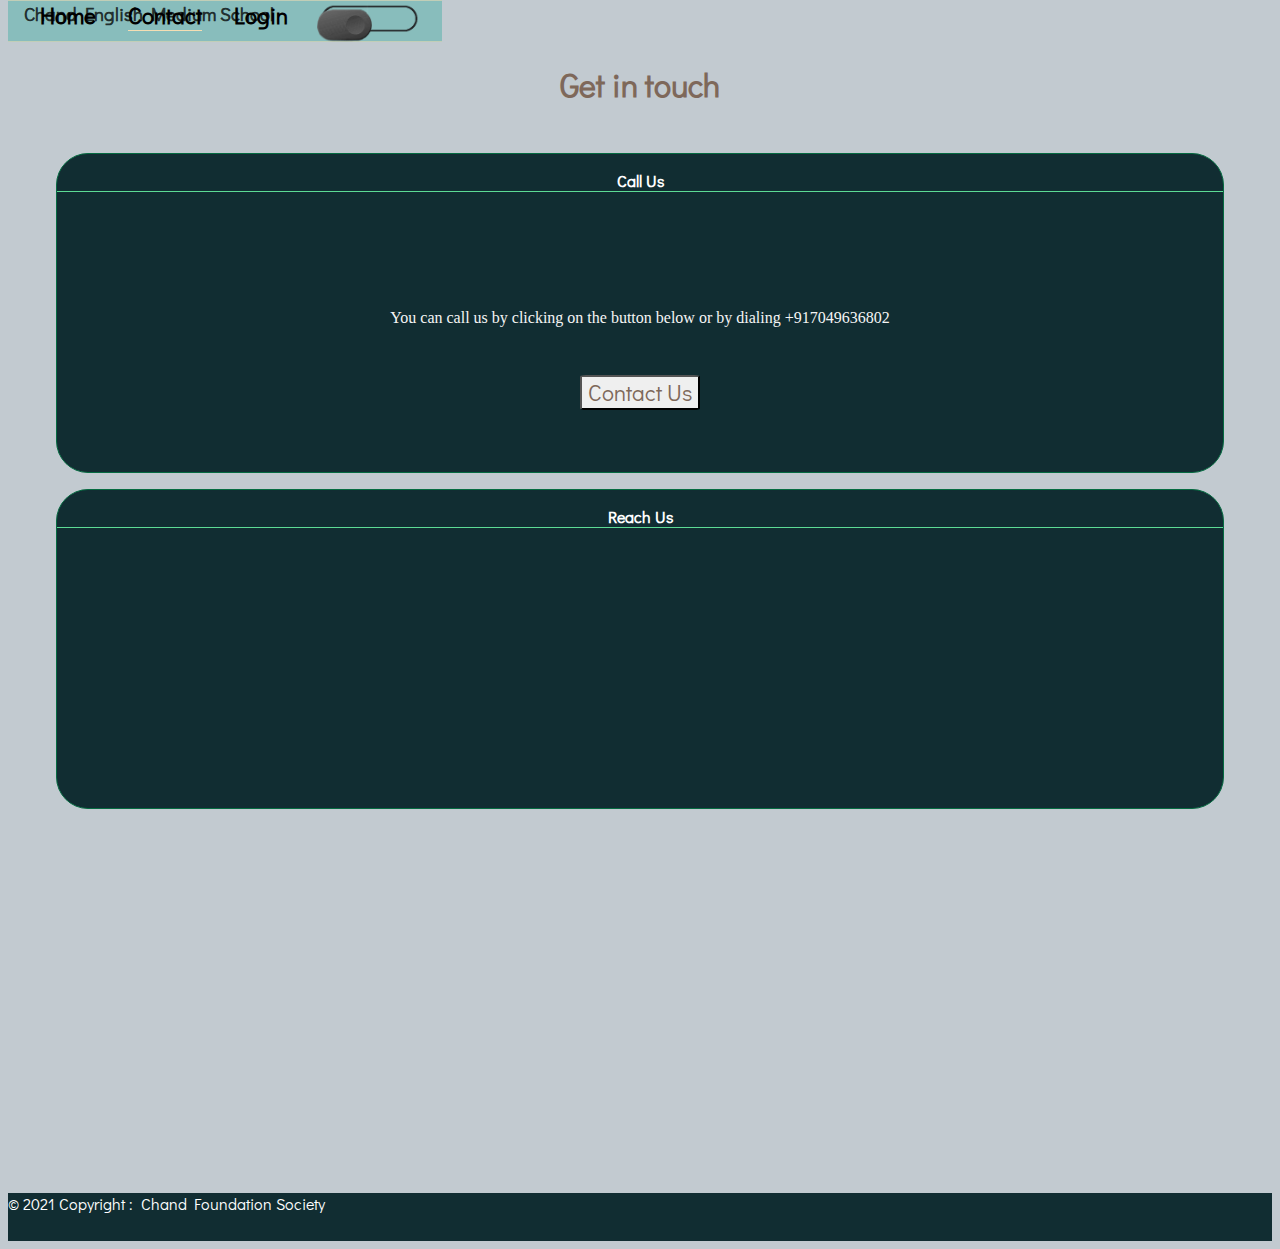
<file: contact.html>
<!DOCTYPE html>
<html lang="en">

<head>
    <meta charset="UTF-8" />
    <meta http-equiv="X-UA-Compatible" content="IE=edge" />
    <meta name="viewport" content="width=device-width, initial-scale=1.0" />
    <title>Contact Us</title>
    <link href="https://cdn.jsdelivr.net/npm/bootstrap@5.1.3/dist/css/bootstrap.min.css" rel="stylesheet"
        integrity="sha384-1BmE4kWBq78iYhFldvKuhfTAU6auU8tT94WrHftjDbrCEXSU1oBoqyl2QvZ6jIW3" crossorigin="anonymous" />
    <link rel="preconnect" href="https://fonts.googleapis.com" />
    <link rel="preconnect" href="https://fonts.gstatic.com" crossorigin />
    <link href="https://fonts.googleapis.com/css2?family=Didact+Gothic&display=swap" rel="stylesheet" />
    <link rel="stylesheet" href="/style//style.css" />
    <link rel="stylesheet" href="https://unpkg.com/aos@next/dist/aos.css" />
    <link rel="shortcut icon" href="/style/favicon.ico" type="image/x-icon">
</head>
<nav class="nav">
    <div class="container-fluid check">
        <div class="row">
            <div class="col">
                <div class="navbar navbar-pc" id="navbar">
                    <h3 class="h3 hover-underline-animation">
                        Chand English Medium School</h3>
                    <a href="/">
                        <h4 class="h4 h4d">Home
                        </h4>
                    </a>
                    <a href="/contact.html">
                        <h4 class="h4 h4d active">Contact</h4>
                    </a>
                    <a href="/login.html">
                        <h4 class="h4 h4d">Login</h4>
                    </a>
                    <a onclick="darkmode()">
                        <h4 class="h4 h4d" id="dark"><img src="/style/drag-black.png" alt="moon" width="100px" id="switch" style="margin-top: 2px;"><img src="/style/dragme-black.png" alt="drageme-black" width="55px" style="position: absolute; right: 70px; top: 1px;" id="drag" class="drag-left"></h4>
                      </a>
                </div>
                <div class="navbar navbar-mobile" id="navbar-mobile">
                    <h3 class="h3 hover-underline-animation" data-aos="slide-left" data-aos-duration="1500">Chand
                        English Medium
                        School</h3>
                    <img src="/style/burger.png" id="bur" alt="burger" width="35px" class="burger" onclick="rotate()"
                        data-aos="zoom-in" data-aos-delay="1000" />
                </div>
            </div>
        </div>
    </div>
    <div class="container-fluid container-mobile" id="mobile">
        <div class="row">
            <div class="col">
                <a href="/">
                    <h4 class="h4 h4m" style="margin-top: 6rem;">Home</h4>
                </a>
                <a href="/contact.html">
                    <h4 class="h4 h4m active">Contact</h4>
                </a>
                <a href="/login.html">
                    <h4 class="h4 h4m">Login</h4>
                </a>
                <a onclick="mobile()">
                    <h4 class="h4 h4m" id="dark-m"><img src="/style/drag-light.png" alt="moon" width="150px" id="switch1" style="margin-top: 0px;"><img src="/style/dragme-light.png" alt="drageme" width="80px" style="position: absolute; right: 190px; top: 489px;" id="drag1" class="drag-left"></h4>
                  </a>
            </div>
        </div>
    </div>
</nav>

<body class="body" id="body">
    <div class="container-fluid" style="margin-top: 4rem;">
        <div class="row">
            <div class="col">
                <h1 class="h1"
                    style="font-family: Didact Gothic, sans-serif; text-align: center; margin-bottom: 0rem;">
                    Get in touch</h1>
            </div>
        </div>
    </div>
    <div class="container-fluid">
        <div class="row contact-row">
            <div class="col contact" data-aos="fade-right">
                <div class="box">
                    <h4 class="h4-contact">Call Us</h4>
                    <p class="p">You can call us by clicking on the button below or by dialing +917049636802</p>
                    <div class="container-fluid">
                        <div class="row">
                            <div class="col mail">
                                <a href="mailto:cemsraipur@gmail.com">
                                    <button type="button" class="btn btn-success btn-fluid"
                                        style="margin-top: 2rem; text-align: center;">Contact
                                        Us
                                    </button>
                                </a>
                            </div>
                        </div>
                    </div>
                </div>
            </div>
            <div class="col contact" data-aos="fade-up" data-aos-delay="500">
                <h4 class="h4-contact">Reach Us</h4>
                <iframe
                    src="https://www.google.com/maps/embed?pb=!1m18!1m12!1m3!1d3717.4279610299036!2d81.71386071529328!3d21.294099584041998!2m3!1f0!2f0!3f0!3m2!1i1024!2i768!4f13.1!3m3!1m2!1s0x3a28e97f4a5572db%3A0x4d21c92561e88756!2sChand%20English%20Medium%20School!5e0!3m2!1sen!2sin!4v1635927851284!5m2!1sen!2sin"
                    class="container-fluid" style="border:0;" height="80%" allowfullscreen="" loading="lazy"></iframe>
            </div>
            <div class="col contact" data-aos="fade-left" data-aos-delay="1000" data-aos-once="true">
                <h4 class="h4-contact">Mail Us</h4>
                <p class="p">You can mail us by clicking on the button below or by mailing at cemsraipur@gmail.com</p>
                <div class="container-fluid">
                    <div class="row">
                        <div class="col mail">
                            <a href="mailto:cemsraipur@gmail.com">
                                <button type="button" class="btn btn-success btn-fluid"
                                    style="margin-top: 2rem; text-align: center;">Mail
                                    Us
                                </button>
                            </a>
                        </div>
                    </div>
                </div>
            </div>
        </div>
    </div>
    <div class="container-fluid footer" style="position: relative; bottom: 0;">
        <div class="footer-copyright text-center py-3" style="font-family: Didact Gothic, sans-serif; color: white;">
            © 2021 Copyright :
            <a href="https://www.yahiayega.com" style="font-family: Didact Gothic, sans-serif; text-decoration: none;
      color: white;"> &nbsp;Chand Foundation Society</a>
        </div>
    </div>
    <script src="https://cdn.jsdelivr.net/npm/bootstrap@5.1.3/dist/js/bootstrap.bundle.min.js"
        integrity="sha384-ka7Sk0Gln4gmtz2MlQnikT1wXgYsOg+OMhuP+IlRH9sENBO0LRn5q+8nbTov4+1p"
        crossorigin="anonymous"></script>
    <script src="https://unpkg.com/aos@next/dist/aos.js"></script>
    <script>
        AOS.init();
    </script>
    <script>
        AOS.init();
        AOS.init({
            offset: 120, // offset (in px) from the original trigger point
            delay: 0, // values from 0 to 3000, with step 50ms
            duration: 1000, // values from 0 to 3000, with step 50ms
            easing: 'ease', // default easing for AOS animations
        });
    </script>
    <script src="/style//script.js"></script>
</body>

</html>
</file>
<file: style/style.css>
* {
  color: #7e685a;
  box-sizing: border-box;
}
.body {
  background: #c2cad0;
}
.welcome-h1 {
  text-align: center;
  text-transform: capitalize;
}
.main {
  margin-top: 2rem;
  margin-bottom: 5rem;
}
.navbar {
  display: flex;
  justify-content: right;
  min-height: 2rem;
  background: #88bdbc;
}
.h4 {
  color: black !important;
  font-family: "Didact Gothic", sans-serif;
}
.h4d{
  margin-left: 3rem;
}

@media (min-width: 900px) {
  .navbar-mobile {
    display: none;
  }
}

@media (max-width: 900px) {
  .navbar-pc {
    display: none;
  }
  .navbar-mobile {
    display: flex;
  }
}
.h3 {
  font-family: "Didact Gothic", sans-serif;
  position: absolute;
  left: 16px;
  text-align: left;
  color: rgba(0, 0, 0, 0.774) !important;
}
.navbar {
  padding-right: 1.4rem;
}
.h4 {
  transition: color 400ms;
  text-decoration: none !important;
}

a {
  text-decoration: none;
}

.h4:hover,
a:hover {
  color: wheat;
}
.h3:hover {
    cursor: pointer;
  /* animation: name 700ms ease-in-out forwards; */
}

@keyframes name {
  0% {
    transform: translateX(0%);
  }
  100% {
    transform: translateX(5%);
  }
}
.row-two{
    display: flex;
    justify-content: center;
}
.col-two{
    max-width: 30rem;
    display: flex;
    justify-content: center;
    /* background: tan; */
}
.table{
    text-align: center;
}
.navbar{
  border-top: 1px solid rgba(245, 222, 179, 0.521);
border-bottom: 1px solid rgba(245, 222, 179, 0.521);
}
.check{
  position: fixed;
  top: 0px;
  padding: 0px;
  margin: 0px;
}

@media (min-width: 700px) and (max-width: 900px) {
  .h4{
    transition: 700ms;
    margin-left: 0.51rem;
  }
  
}
.burger{
  transition: 700ms;
}
.burger:hover{
  /* transition: 700ms; */
  transform: rotateZ(-55deg);
}
.bur{
  animation: rotation 700ms;
}
.bur-rev{
  animation: rotation-rev 700ms;
}
@keyframes rotation-rev {
  0%{
    transform: rotateZ(0deg);
  }
  100%{
    transform: rotateZ(180deg);
  }
}
@keyframes rotation {
  0%{
    transform: rotateZ(0deg);
  }
  100%{
    transform: rotateZ(-180deg);
  }
}
.container-mobile{
  z-index: 1000;
  border-top: 1px solid wheat;
  position: fixed;
  top: 2rem;
  margin-top: 1.2rem;
  min-height: 2000px;
  display: flex;
  /* border-top: 1px solid wheat; */
  /* align-items: center; */
  justify-content: center;
  /* border: 1px solid wheat; */
  background: #2d2b38;
  display: none;
}
.h4m{
  margin-top: 0px;
  margin-bottom: 6rem;
  font-size: 2rem !important;
  color: white;
}
.slide{
  animation: slide 700ms forwards;
}
@keyframes slide {
  0%{
    transform: translateX(40rem);
  }
  100%{
    transform: translateX(0rem);
  }
}
.slide-one{
  animation: fade 700ms forwards;
}
@keyframes fade {
  0%{
    transform: translateX(0rem);
  }
  100%{
    transform: translateX(40rem);
  }
}
.welcome-h1{
  color: wheat;
}

.hover-underline-animation {
  display: inline-block;
  color: rgba(245, 245, 245, 0.692);
}

.hover-underline-animation:after {
  content: '';
  position: absolute;
  width: 100%;
  transform: scaleX(0);
  height: 2px;
  bottom: 0;
  left: 0;
  background-color: rgba(245, 245, 245, 0.459);
  transform-origin: bottom right;
  transition: transform 0.5s ease-out;
}

.hover-underline-animation:hover:after {
  transform: scaleX(1);
  transform-origin: bottom left;
}
.row-title{
  max-width: 40rem;
/* background-color: yellow; */
}
.main{
  display: flex;
  justify-content: center;
  align-items: center;
}
.h3{
margin: auto auto;
}
.h4d{
  margin: auto auto;
  margin-left: 2rem !important;
  font-size: 1.4rem !important;
  color: whitesmoke;
}

.img-fluid{
  min-width: 320px;
  border-radius: 2rem;
  margin-top: 5rem;
  /* max-width: 1100px; */
}
.main{
  border-radius: 2rem;
  min-width: 30rem;
  max-height: 2rem !important;
  padding: 0px 20px;
  background-color: gray;
  margin-top: 5.5rem;
  min-height: 42rem;
  justify-content: center;
  align-items: center;
  border: 1px solid wheat;
}
.moto{
  text-align: center;
  font-size: 1.4rem !important;
}
.welcome-h1{
  margin: none;
  font-size: 2.3rem;
}
.burger-rev{
  transition: 700ms;
}
.burger-rev:hover{
  transform: rotateZ(55deg);
}
.bg-img{
  border-radius: 2rem;
}

.main-content{
  margin-top: 3.6rem;
}
.title{
  min-width: 25rem;
  margin-top: 1rem;
  margin-bottom: 1rem;
  /* max-height: 30rem; */
  /* background-color: brown; */
  display: flex;
  justify-content: center;
  align-items: center;
  text-align: center;
}
.bg-img{
  border: 1px solid wheat;
  margin-top: 1rem;
}
.title-text{
  border-bottom: 1px solid #852d07;
  font-family: "Didact Gothic", sans-serif;
  /* text-decoration: underline; */
}
h4{
  /* color: rgb(64, 123, 201); */
  text-align: center;
}
.btn-success{
  transition: 700ms ease-in;
  border-radius: 5%;
  font-size: 1.4rem;
  font-family: "Didact Gothic", sans-serif;
}
.map{
min-height: 26rem;
min-width: 25rem;
}

.active{
  border-bottom: 1px solid wheat;
}
.gap{
  margin-top: 1.4rem;
  margin-bottom: 1.4rem;
  background-color: #112d32 !important;
  min-height: 3rem;
}
.gallery{
  min-width: 400px;
  max-width: 30rem;
  text-align: center;
  align-items: center;
  min-width: 25rem;
}
.row-gallery{
  display: flex;
  justify-content: center;
  align-items: center;
}
.container-gallery{
  display: flex;
  justify-content: center;
  align-items: center;
}
.locate{
  margin: auto auto !important;
}
.location{
  display: flex;
  justify-content: center;
  align-items: center;
}
.footer{
  min-height: 3rem;
  background-color: #112d32 !important;
  bottom: 0px;
}
.login{
  background-color: rgba(38, 40, 45, 0.363);
  margin-top: 4rem;
  border: 2px solid wheat;
  border-radius: 2rem;
  min-height: 18rem;
  max-width: 25rem;
  float: left;
  overflow: hidden;
}
.id{
  display: inline;
}
.data-front{
  background-image: url("https://source.unsplash.com/1920x1080/weekly?kids");
  min-height: 52rem;
  background-color: rgb(21, 29, 32);
  text-align: center;
}
.data{
  margin-top: 2rem;
  display: flex;
}
.h2-id{
  font-size: 1.4rem !important;
  color: white;
}
.h2-pass{
  font-size: 1.4rem !important;
  color: white;
}
.container-login{
  display: flex;
  justify-content: center;
  align-items: center;
}
.container-login{
  padding-top: 8rem;
}
.nav{
  z-index: 1000;
position: relative;
}
.contact{
  background-color: #112D32;
  min-height: 20rem;
  min-width: 20rem;
  margin: 1rem;
  border-radius: 2rem;
  border: 1px solid #056b41;
}
.contact-row{
  padding: 2rem;
}
.h4-contact{
  color: white;
  margin-top: 1rem;
  border-bottom: 1px solid #5cdb95;
  font-family: "Didact Gothic", sans-serif;
}
.p{
  margin-top: 10%;
  text-align: center;
  color: whitesmoke;
}
.mail{
  display: flex;
  justify-content: center;
  align-items: center;
}
.error{
display: inline;
}
/* mobile-site */
@media (max-width: 900px) {

  .dp{
    margin-bottom: 2rem;
  }
  .main-content{
    padding-top: 1rem;
  }
  .contact{
    min-height: 15rem !important;
  }
}

/* desktop-site */
@media (min-width: 900px) {
  .row-gallery{
    padding-left: 10%;
    padding-right: 10%;
  }
  .main-content{
    padding-top: 2rem;
  }
}
.body-dark{
  background-color: #1a1a1d;
  color: whitesmoke !important;
}
.navbar-dark{
  background: #112d32 !important;
}
.white{
  color: #c5c6c7 !important;
  border-color: whitesmoke;
}
#dark{
  cursor: pointer;
}
.h4m{
  color: rgba(245, 245, 245, 0.822) !important;
}
#dark-m:hover{
cursor: pointer;
}
#body{
  transition: background-color 1s;
}
#navbar{
  transition: background-color 2s;
}
.drag{
  transition: 700ms ease;
  transform: translateX(100%);
}
.drag-left{
  transition: 700ms ease;
  transform: translateX(0%); 
}
.switch{
  background-color: #d10e0e;
}
</file>
